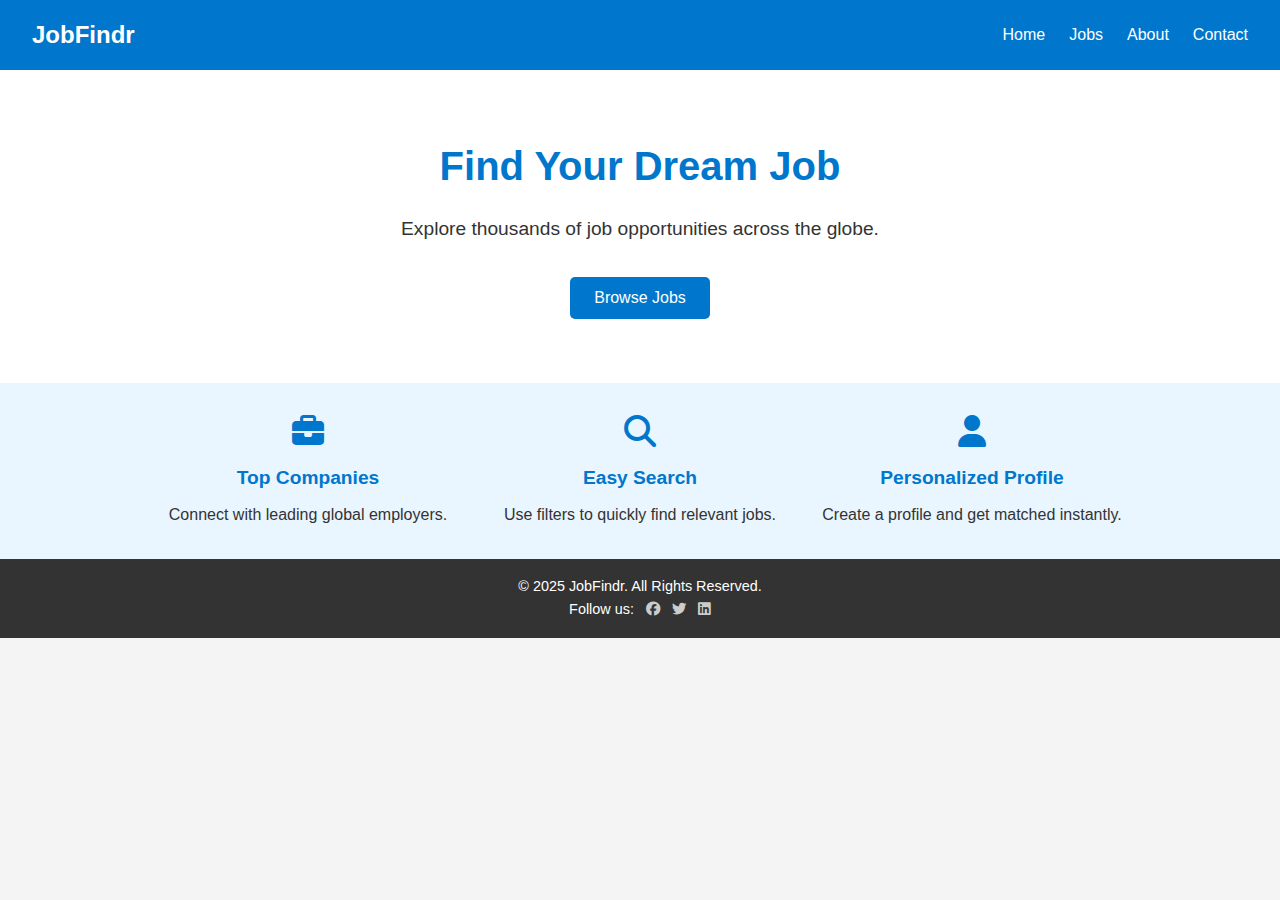
<file: index.html>
<!DOCTYPE html>
<html lang="en">

<head>
    <meta charset="UTF-8">
    <meta name="viewport" content="width=device-width, initial-scale=1.0">
    <meta http-equiv="X-UA-Compatible" content="ie=edge">
    <title>Job Portal - JobFindr</title>
    <link rel="stylesheet" href="assets/css/style.css">
    <link rel="stylesheet" href="https://cdnjs.cloudflare.com/ajax/libs/font-awesome/6.5.0/css/all.min.css"
        integrity="sha512-..." crossorigin="anonymous" referrerpolicy="no-referrer" />
</head>

<body>
    <header>
        <nav>
            <h1 class="logo">JobFindr</h1>
            <ul>
                <li><a href="index.html">Home</a></li>
                <li><a href="pages/jobs.html">Jobs</a></li>
                <li><a href="pages/about.html">About</a></li>
                <li><a href="pages/contact.html">Contact</a></li>
            </ul>
        </nav>
    </header>

    <section class="hero">
        <h2>Find Your Dream Job</h2>
        <p>Explore thousands of job opportunities across the globe.</p>
        <button onclick="window.location.href='pages/jobs.html'">Browse Jobs</button>
    </section>

    <section class="features">
        <div class="feature">
            <i class="fas fa-briefcase"></i>
            <h3>Top Companies</h3>
            <p>Connect with leading global employers.</p>
        </div>
        <div class="feature">
            <i class="fas fa-search"></i>
            <h3>Easy Search</h3>
            <p>Use filters to quickly find relevant jobs.</p>
        </div>
        <div class="feature">
            <i class="fas fa-user"></i>
            <h3>Personalized Profile</h3>
            <p>Create a profile and get matched instantly.</p>
        </div>
    </section>

    <footer>
        <p>&copy; 2025 JobFindr. All Rights Reserved.</p>
        <p>Follow us:
            <a href="#"><i class="fab fa-facebook"></i></a>
            <a href="#"><i class="fab fa-twitter"></i></a>
            <a href="#"><i class="fab fa-linkedin"></i></a>
        </p>
    </footer>

    <script src="assets/js/main.js"></script>
</body>

</html>
</file>
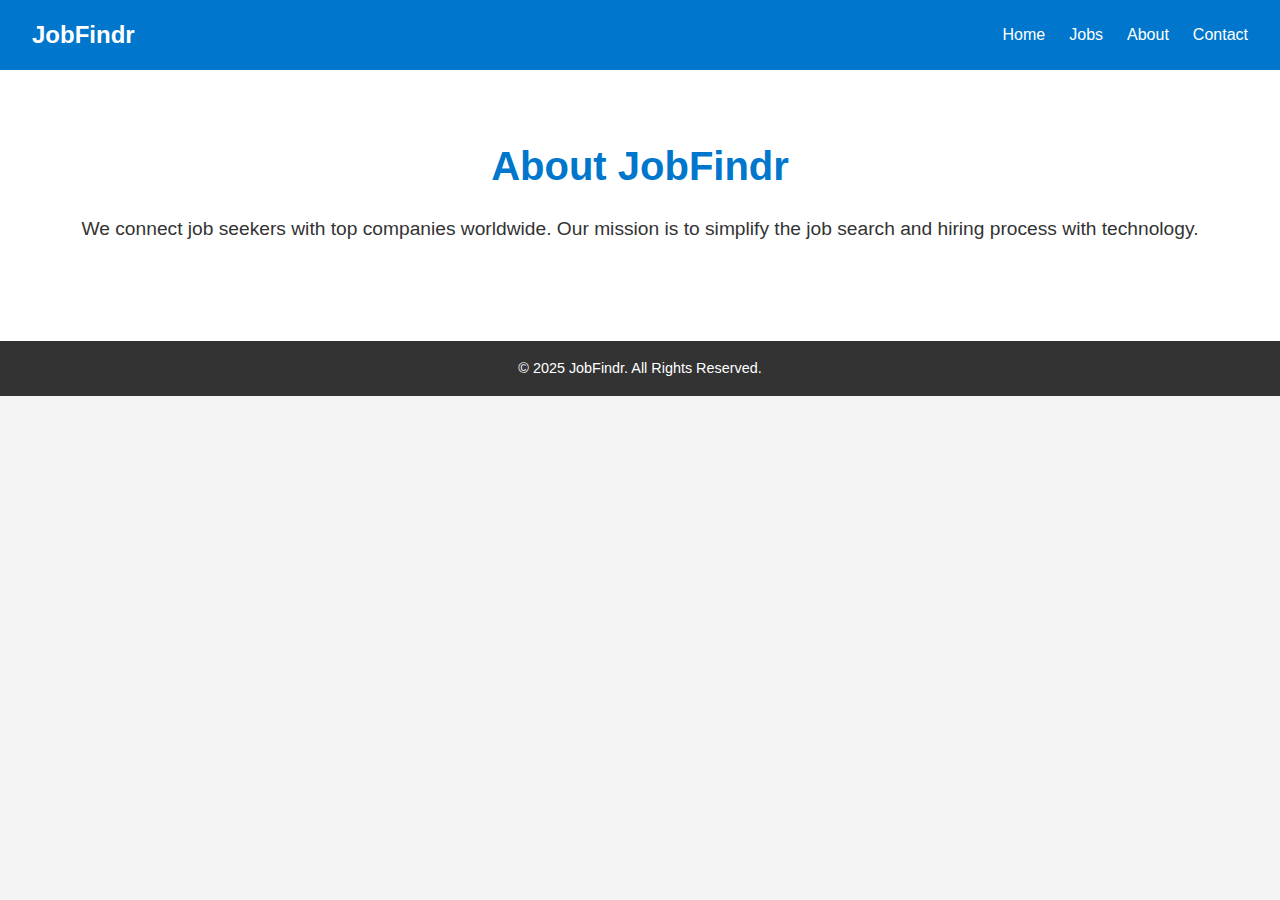
<file: pages/about.html>
<!-- pages/about.html -->
<!DOCTYPE html>
<html lang="en">

<head>
    <meta charset="UTF-8">
    <title>About Us - JobFindr</title>
    <link rel="stylesheet" href="../assets/css/style.css">
</head>

<body>
    <header>
        <nav>
            <h1 class="logo">JobFindr</h1>
            <ul>
                <li><a href="../index.html">Home</a></li>
                <li><a href="jobs.html">Jobs</a></li>
                <li><a href="about.html">About</a></li>
                <li><a href="contact.html">Contact</a></li>
            </ul>
        </nav>
    </header>

    <section class="hero">
        <h2>About JobFindr</h2>
        <p>We connect job seekers with top companies worldwide. Our mission is to simplify the job search and hiring
            process with technology.</p>
    </section>

    <footer>
        <p>&copy; 2025 JobFindr. All Rights Reserved.</p>
    </footer>
</body>

</html>
</file>
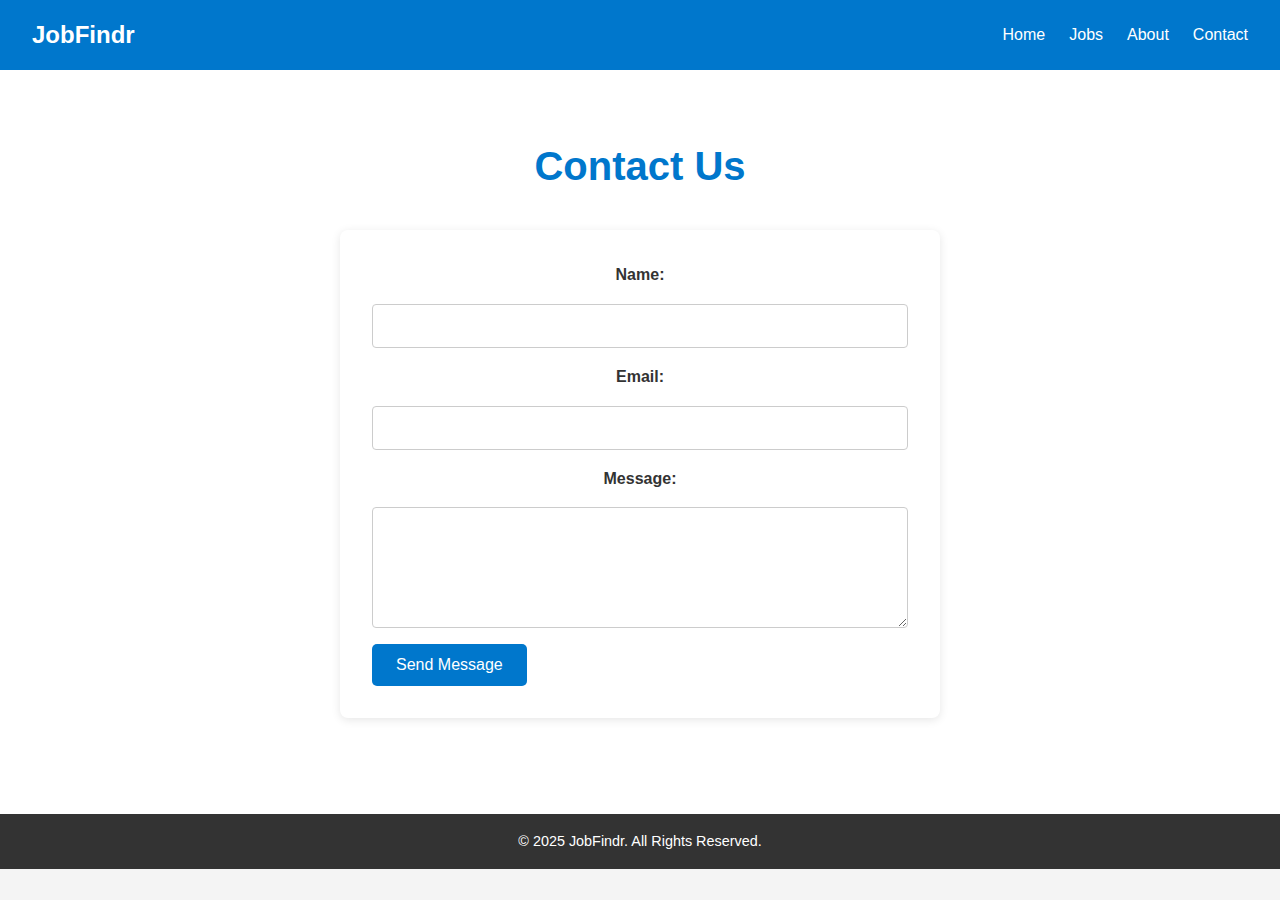
<file: pages/contact.html>
<!-- pages/contact.html -->
<!DOCTYPE html>
<html lang="en">

<head>
    <meta charset="UTF-8">
    <title>Contact Us - JobFindr</title>
    <link rel="stylesheet" href="../assets/css/style.css">
</head>

<body>
    <header>
        <nav>
            <h1 class="logo">JobFindr</h1>
            <ul>
                <li><a href="../index.html">Home</a></li>
                <li><a href="jobs.html">Jobs</a></li>
                <li><a href="about.html">About</a></li>
                <li><a href="contact.html">Contact</a></li>
            </ul>
        </nav>
    </header>

    <section class="hero">
        <h2>Contact Us</h2>
        <form action="https://formspree.io/f/your-form-id" method="POST" class="contact-form">
            <label for="name">Name:</label>
            <input type="text" name="name" id="name" required>

            <label for="email">Email:</label>
            <input type="email" name="email" id="email" required>

            <label for="message">Message:</label>
            <textarea name="message" id="message" rows="5" required></textarea>

            <button type="submit">Send Message</button>
        </form>
    </section>

    <footer>
        <p>&copy; 2025 JobFindr. All Rights Reserved.</p>
    </footer>
</body>

</html>
</file>
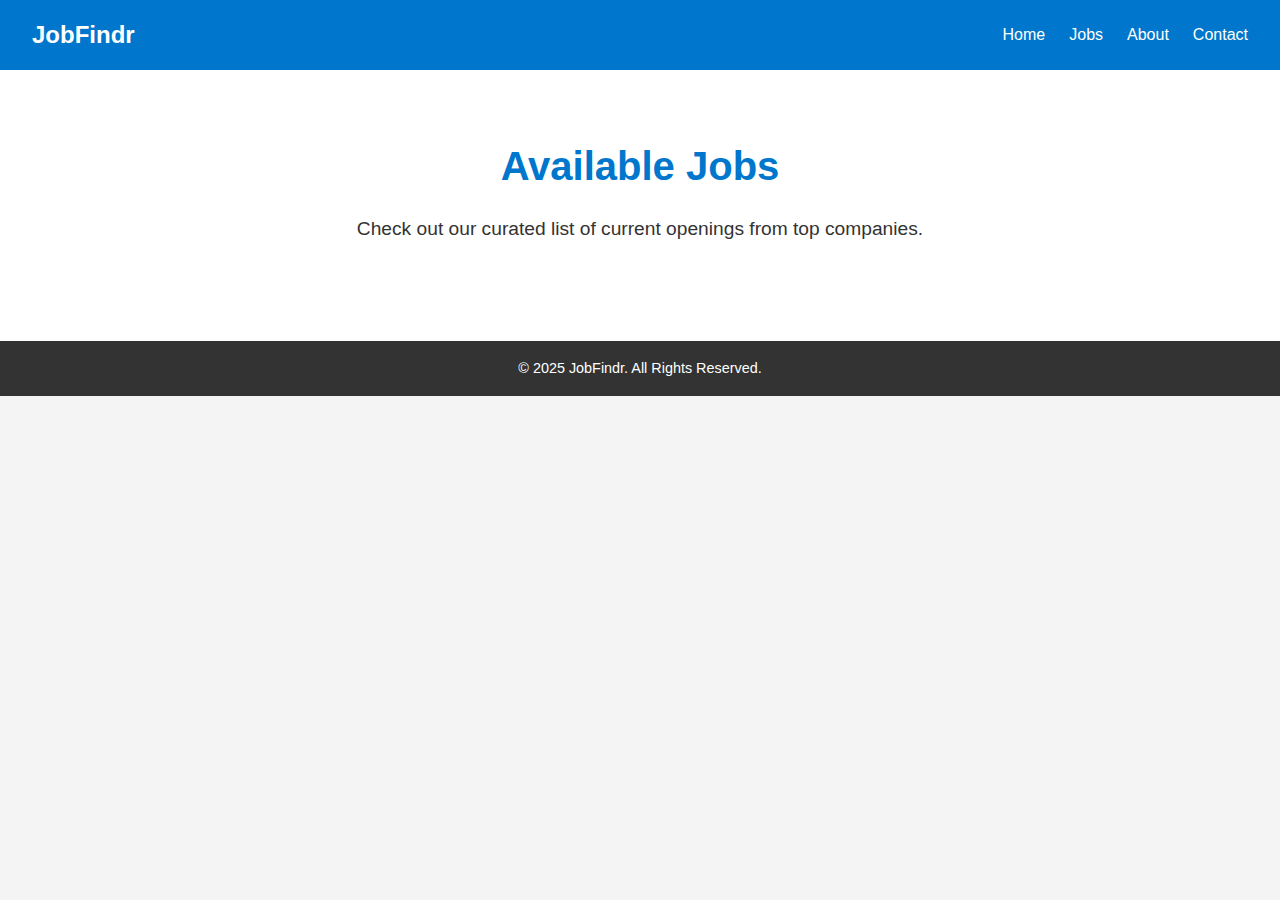
<file: pages/jobs.html>
<!-- pages/jobs.html -->
<!DOCTYPE html>
<html lang="en">

<head>
    <meta charset="UTF-8">
    <title>Jobs - JobFindr</title>
    <link rel="stylesheet" href="../assets/css/style.css">
</head>

<body>
    <header>
        <nav>
            <h1 class="logo">JobFindr</h1>
            <ul>
                <li><a href="../index.html">Home</a></li>
                <li><a href="jobs.html">Jobs</a></li>
                <li><a href="about.html">About</a></li>
                <li><a href="contact.html">Contact</a></li>
            </ul>
        </nav>
    </header>

    <section class="hero">
        <h2>Available Jobs</h2>
        <p>Check out our curated list of current openings from top companies.</p>
    </section>

    <footer>
        <p>&copy; 2025 JobFindr. All Rights Reserved.</p>
    </footer>
</body>

</html>
</file>
<file: assets/css/style.css>
/* assets/css/style.css */

* {
  margin: 0;
  padding: 0;
  box-sizing: border-box;
}

body {
  font-family: 'Segoe UI', sans-serif;
  line-height: 1.6;
  background-color: #f4f4f4;
  color: #333;
}

header {
  background: #0077cc;
  color: white;
  padding: 1rem 2rem;
  box-shadow: 0 2px 4px rgba(0,0,0,0.1);
}

nav {
  display: flex;
  justify-content: space-between;
  align-items: center;
}

nav .logo {
  font-size: 1.5rem;
  font-weight: bold;
}

nav ul {
  list-style: none;
  display: flex;
  gap: 1.5rem;
}

nav ul li a {
  color: white;
  text-decoration: none;
  font-weight: 500;
  transition: color 0.3s;
}

nav ul li a:hover {
  color: #cceeff;
}

.hero {
  text-align: center;
  padding: 4rem 2rem;
  background-color: #ffffff;
}

.hero h2 {
  font-size: 2.5rem;
  color: #0077cc;
  margin-bottom: 1rem;
}

.hero p {
  font-size: 1.2rem;
  margin-bottom: 2rem;
}

.hero button {
  padding: 0.75rem 1.5rem;
  border: none;
  background-color: #0077cc;
  color: #fff;
  font-size: 1rem;
  border-radius: 5px;
  cursor: pointer;
  transition: background 0.3s;
}

.hero button:hover {
  background-color: #005fa3;
}

.features {
  display: flex;
  justify-content: center;
  gap: 2rem;
  padding: 2rem;
  background-color: #eaf6ff;
  text-align: center;
}

.feature {
  flex: 1;
  max-width: 300px;
}

.feature i {
  font-size: 2rem;
  margin-bottom: 0.5rem;
  color: #0077cc;
}

.feature h3 {
  margin: 0.5rem 0;
  font-size: 1.2rem;
  color: #0077cc;
}

footer {
  text-align: center;
  padding: 1rem;
  background: #333;
  color: white;
  font-size: 0.9rem;
}

footer a {
  color: #ccc;
  margin-left: 0.5rem;
  text-decoration: none;
}

footer a:hover {
  color: white;
}

/* Contact Form Styling */
.contact-form {
  max-width: 600px;
  margin: 2rem auto;
  padding: 2rem;
  background: #fff;
  box-shadow: 0 2px 10px rgba(0,0,0,0.1);
  border-radius: 8px;
  display: flex;
  flex-direction: column;
  gap: 1rem;
}

.contact-form label {
  font-weight: bold;
  color: #333;
}

.contact-form input,
.contact-form textarea {
  padding: 0.75rem;
  border: 1px solid #ccc;
  border-radius: 4px;
  font-size: 1rem;
}

.contact-form button {
  align-self: flex-start;
  background: #0077cc;
  color: white;
  border: none;
  padding: 0.75rem 1.5rem;
  font-size: 1rem;
  cursor: pointer;
  border-radius: 5px;
}

.contact-form button:hover {
  background-color: #005fa3;
}

/* Responsive */
@media (max-width: 768px) {
  .features {
    flex-direction: column;
    align-items: center;
  }

  nav ul {
    flex-direction: column;
    gap: 0.75rem;
  }
}

/* Jobs Page Styling */
.jobs-listing {
  max-width: 800px;
  margin: 2rem auto;
  padding: 2rem;
  background: white;
  border-radius: 8px;
  box-shadow: 0 2px 8px rgba(0,0,0,0.1);
}

.jobs-listing h2 {
  text-align: center;
  margin-bottom: 1.5rem;
}

.job-item {
  margin-bottom: 1rem;
  padding: 1rem;
  border: 1px solid #ddd;
  border-radius: 6px;
}

.job-item h3 {
  color: #0077cc;
  margin-bottom: 0.25rem;
}

/* About Page */
.about-section {
  max-width: 800px;
  margin: 2rem auto;
  padding: 2rem;
  background: white;
  border-radius: 8px;
  box-shadow: 0 2px 8px rgba(0,0,0,0.1);
}

.about-section h2 {
  text-align: center;
  margin-bottom: 1rem;
  color: #0077cc;
}

.about-section p {
  font-size: 1.1rem;
  line-height: 1.8;
  text-align: justify;
}
</file>
